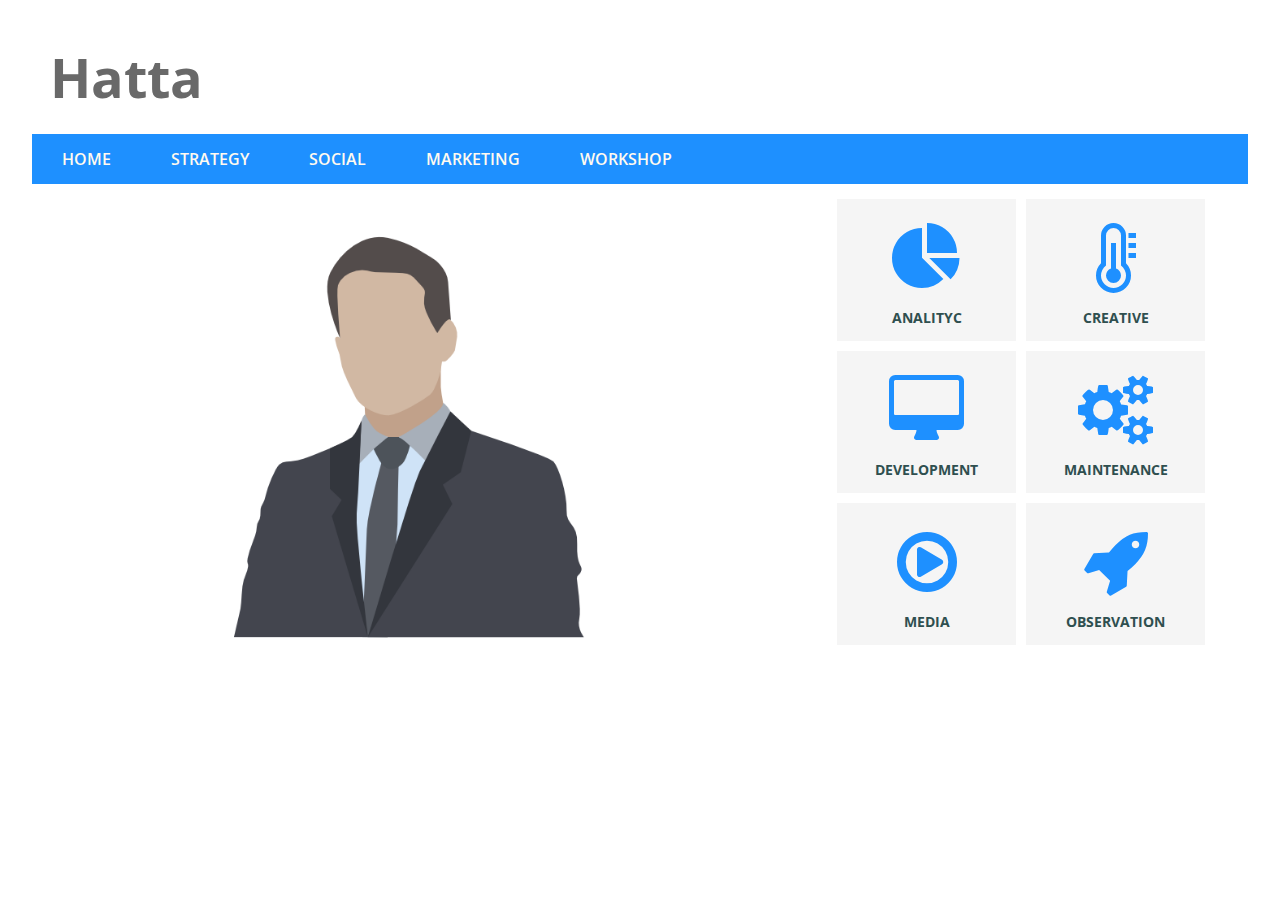
<file: index.html>
<!DOCTYPE HTML>
<html>
    <head>
        <meta charset="UTF-8">
        <meta name="viewport" content="width=device-width, initial-scale=1.0">
        <meta http-equiv="X-UA-Compatible" content="ie=edge">
        <title>Tugas Web Pro</title>
        <link rel="stylesheet" type="text/css" href="style.css">
        
        <link rel="stylesheet" href="https://cdnjs.cloudflare.com/ajax/libs/font-awesome/4.7.0/css/font-awesome.min.css">
        <link href="https://fonts.googleapis.com/css?family=Open+Sans" rel="stylesheet">
        
    </head>
    <body>
        <!--Mobile Navigation-->
        <nav class="mobile-nav" id="coba">
            <div class="menu">
                <a href="javascript:void(0);" class="hamburger-icon" onclick="navclick()"><i class="fa fa-bars fa-2x white" aria-hidden="true"></i></a>
            </div>
        </nav>
        <div class="container-mobile">
            <ul class="mnav">
                <li><a class="mobile-nav-menu-back" href="javascipt:void(0);" onclick="back()"><i class="fa fa-arrow-right fa-2x" aria-hidden="true"></i></a></li>
                <div class="mnav-menu">
                    <li><a  href="index.html" class="mobile-nav-menu">HOME</a></li>
                    <li><a class="mobile-nav-menu" href="#">STRATEGY</a></li>
                    <li><a href="social.html" class="mobile-nav-menu">SOCIAL</a></li>
                    <li><a class="mobile-nav-menu" href="#">MARKETING</a></li>
                    <li><a class="mobile-nav-menu" href="#">WORKSHOP</a></li>
                </div>
            </ul>
        </div>
        <!--End Mobile Navigation-->
        <header>
            <h1 class="title">Hatta</h1>
            <center>
                <nav class="desktop-nav">
                    <ul> 
                        <li><a href="#">HOME</a></li>
                        <li><a href="#">STRATEGY</a></li>
                        <li><a href="#">SOCIAL</a></li>
                        <li><a href="#">MARKETING</a></li>
                        <li><a href="#">WORKSHOP</a></li>
                    </ul>
                </nav>
            </center>
        </header>
        <section>
            <img class="banner" src="images/people.png" alt="people">
        </section>
        <aside>
            <a href="#" class="item-1">
                <div class="item-icon"><i class="fa fa-pie-chart"></i></div>
                <h3>ANALITYC</h3>
            </a>
            <a href="#" class="item-1">
                <div class="item-icon"><i class="fa fa-thermometer-three-quarters" aria-hidden="true"></i></div>
                <h3>CREATIVE</h3>
            </a>
            <a href="#" class="item-1">
                <div class="item-icon"><i class="fa fa-desktop"></i></div>
                <h3>DEVELOPMENT</h3>
            </a>
            <a href="#" class="item-1">
                <div class="item-icon"><i class="fa fa-cogs"></i></div>
                <h3>MAINTENANCE</h3>
            </a>
            <a href="#" class="item-1">
                <div class="item-icon"><i class="fa fa-play-circle-o"></i></div>
                <h3>MEDIA</h3>
            </a>
            <a href="#" class="item-1">
                <div class="item-icon"><i class="fa fa-rocket"></i></div>
                <h3>OBSERVATION</h3>
            </a>
        </aside>
        <script>
            function navclick(){
                var x = document.getElementsByClassName("container-mobile");
                x[0].className += " in";
            }
            function back(){
                var x = document.getElementsByClassName("container-mobile in");
                x[0].className = "container-mobile";
            }
        </script>
    </body>
</html>
</file>
<file: style.css>
body {
    margin:0;
    display: flex;
    flex-flow: row wrap;
    font-family: 'Open Sans', sans-serif;
}

.mobile-nav {
    display: none;
}

.container-mobile {
    display: none;
}

.title {
    margin: 40px;
    margin-left: 50px;
    margin-bottom: 20px;
    font-size: 54px;
    color: dimgray;
}

ul.mnav {
    display: none;
}

nav.desktop-nav {
    overflow: hidden;
    padding: 0;
    margin: 0;
    margin-bottom: 10px;
}

nav.desktop-nav  ul {
    list-style-type: none;
    width: 95%;
    margin: 0;
    overflow: hidden;
    background-color: dodgerblue;
    padding: 0;
}

nav.desktop-nav  ul  li {
    float: left;
    margin: 0;
    padding: 0;
}

nav.desktop-nav  ul  li  a {
    display: block;
    padding: 14px 30px;
    text-decoration: none;
    color: floralwhite;
    font-size: 16px;
    font-weight: 600;
    transition: .4s ease;
}

nav.desktop-nav ul  li  a:hover {
    background-color: dimgrey;
}

header {
    margin: 0;
    order: 1;
    flex: 0 1 100%;
}

section {
    margin: 0;
    order: 2;
    flex: 0 2 65%;
    text-align: center;
    margin-top: 35px;
    margin-left: auto;
    margin-right: auto;
}

.full{
    margin-top: 70px;
    flex: 0 1 35%;
    border-radius: 4px;
    box-shadow: 0 0 4px gray;
}

#container-button{
    width: 100%;
}

.putih{
    background-color: white;
    transition: .1s all;
    border-radius: 4px;
}

.abu{
    color: white;
    background-color: dodgerblue;
    transition: .1s all;
    border-radius: 2px;
}

#container-button .btn{
    padding: 20px;
    width: 49.61%;
    margin: 0;
    border: none;
}

#login{
    justify-content: center;
    margin-top: 20px;
    display: flex;
    flex-flow: row wrap;
    padding: 10px;
    transition: 1s all;
}

button{
    outline: none;
}

#register{
    justify-content: center;
    margin-top: 20px;
    display: none;
    flex-flow: row wrap;
    padding: 10px;
    transition: 1s all;
}

#login input, #register input{
    margin-left: auto;
    margin-right: auto;
    margin-bottom: 20px;
    flex: 0 1 60%;
    height: 25px;
    border-radius: 4px;
    border: .5px solid gray;
    padding: 6px;
    overflow: hidden;
    color: gray;
}

#btnlogin, #btnregister{
    border: none;
    background-color: dodgerblue;
    padding: 15px;
    border-radius: 4px;
    width: 60%;
    clear: both;
    color: white;
    margin-bottom: 20px;
    transition: .5s ease;
}

#btnlogin:hover, #btnregister:hover{
    background-color: dimgray;
}

.banner {
    width: 50%;
}

aside {
    margin: 0;
    order: 3;
    flex: 0 1 35%;
    display: flex;
    flex-flow: row wrap;
}

.item-1 {
    position: relative;
    margin: 5px;
    flex: 0 1 40%;
    text-align: center;
    background-color: whitesmoke;
    overflow: hidden;
    transition: .4s ease;
}

.item-1:hover {
    box-shadow: 0px 0px 0px 2px dodgerblue;
}

.item-icon {
    color: dodgerblue;
    position: absolute;
    top: 40%;
    left: 50%;
    transform: translateX(-50%) translateY(-50%);
    font-size: 70px;
}

.item-1 > h3 {
    position: absolute;
    margin: 0;
    bottom: 10%;
    left: 50%;
    transform: translateX(-50%);
    font-size: 14px;
    color: darkslategray;
}

@media screen and (max-width: 1125px){
    .item-1 {
        flex: 0 1 80%;
    }
    
    .item-icon {
        position: absolute;
        top: 46%;
        left: 10%;
        font-size: 30px;
    }
    
    .item-1 > h3 {
        top: 35%;
    }

    .full{
        flex: 0 1 70%;
        margin-bottom: 20px;
    }
}

@media screen and (max-width: 783px){
    .mobile-nav {
        position: fixed;
        width: 100%;
        display: block;
        flex: 0 1 100%;
        height: 50px;
        background-color: dodgerblue;
    }
    .container-mobile {
        z-index: 1000;
        display: block;
        position: fixed;
        top: 0;
        right: -90%;
        width: 90%;
        height: 100%;
        background-color: steelblue;
        transition: right .5s ease-out;
        -webkit-transition: right .5s ease-out;
    }
    .in{
        right: 0;
        transition: right .5s ease-in;
        -webkit-transition: right .5s ease-in;
    }
    ul.mnav{
        display: block;
        list-style-type: none;
        width: 100%;
        overflow: hidden;
    }
    ul.mnav li{
        width: 100%;
    }
    ul.mnav li a{
        display: block;
        overflow: hidden;
        text-decoration: none;
        color: whitesmoke;
        padding: 20px;
        width: 100%;
    }
    ul.mnav li a:hover {
        background-color: dimgray;
    }
    .mobile-nav-menu-back {
        position: absolute;
        top: 1%;
        left: 1%;
    }
    .mnav-menu {
        text-align: center;
        position: absolute;
        left: 45%;
        transform: translateX(-50%);
        bottom: 10%;
    }
    header {
        margin-top: 50px;
        text-align: center;
    }
    nav {
        display: none;
    }
    .hamburger-icon {
        display: block;
    }
    section {
        flex: 0 1 100%;
    }
    .full{
        flex: 0 1 80%;
        margin-bottom: 20px;
    }
    aside {
        flex: 0 1 100%;
    }
    .item-1 {
        flex: 0 1 90%;
        height: 60px;
        margin-left: 5%;
        margin-right: 5%;
    }
    .menu {
        float: right;
        margin: 9px;
    }
    .white {
        color: whitesmoke;
    }
    .white:hover {
        color: dimgray;
    }
}
</file>
